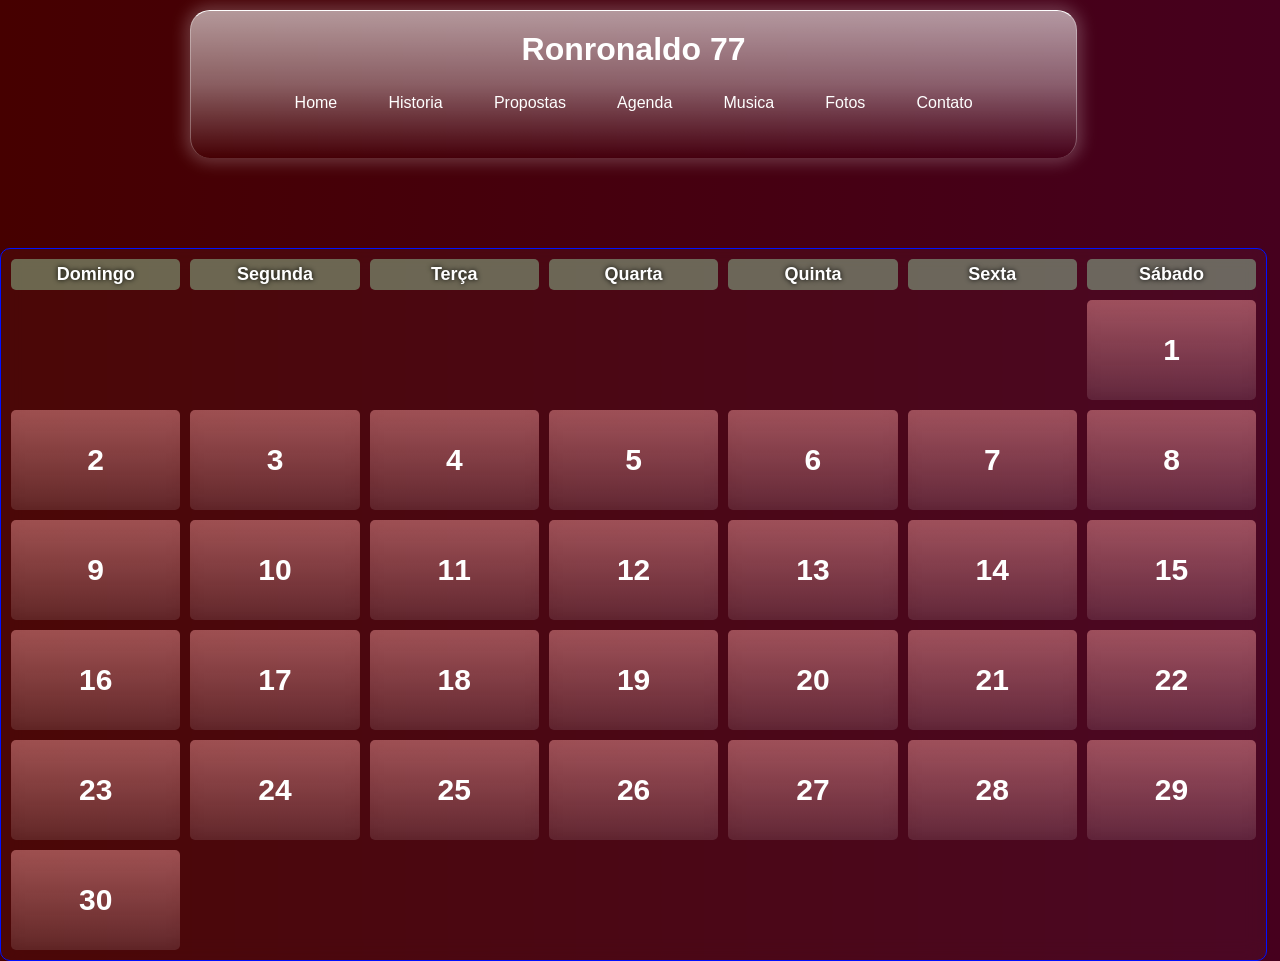
<file: HTML/agenda.html>
<!DOCTYPE html>
<html lang="en">

<head>
    <meta charset="UTF-8">
    <meta name="viewport" content="width=device-width, initial-scale=1.0">
    <title>Ronronaldo 77</title>
    <link rel="stylesheet" href="style.css">
    <style>
        .agenda-calendario {
            display: grid;
            grid-template-columns: repeat(7, 1fr);
            gap: 10px;
            background-color: rgba(255, 255, 255, 0.027);
            backdrop-filter: blur(10px);
            padding: 10px;
            border-radius: 10px;
            margin: 10vh 0;
        }

        .grid-linha {
            display: contents;
        }

        .dia-semana {
            font-weight: bold;
            font-size: 18px;
            text-shadow: 0 0 5px rgb(0, 0, 0);
            text-align: center;
            padding: 5px;
            background-color: rgba(162, 255, 193, 0.384);
            border-radius: 5px;
        }

        .dia {
            background: linear-gradient(to bottom, rgba(255, 163, 163, 0.459), rgba(255, 255, 255, 0.11));
            backdrop-filter: blur(10px);
            border-radius: 5px;
            padding: 5px;
            min-height: 100px;
            display: flex;
            align-items: center;
            justify-content: center;
            font-size: 30px;
        }

        .dia.vazio {
            visibility: hidden;
        }

        .numero-dia {
            font-weight: bold;
        }

        .dia:hover>.detalhes {
            width: 100%;
            height: 80%;
            font-size: 15px;
            opacity: 1;
            background: radial-gradient(circle, rgb(255, 152, 152)50%, rgba(255, 255, 255, 0));
            transition: all 1s;
        }

        .detalhes {
            width: 5%;
            height: 8%;
            background: rgb(255, 152, 152);
            font-size: 1px;
            text-align: center;
            padding: 5px;
            border-radius: 5px;
            position: absolute;
            opacity: 0;
            transition: all 1s;
            display: flex;
            flex-direction: column;
            align-items: center;
            justify-content: center;
            gap: 10px;
        }

        .detalhes p {
            text-shadow: 0 0 5px rgb(0, 0, 0);
        }
    </style>
    <!-- tem que colocar a classe aqui nas div eu não coloquei nome em nenhuma classe, algumas possuem outras não então conferir-->
</head>

<body>

    <header>
        <!-- Aqui é o menu -->
        <div class="logo">

            <h1>Ronronaldo 77</h1>

        </div>
        <nav>

            <a href="index.html">Home</a>
            <a href="historia.html">Historia</a>
            <a href="propostas.html">Propostas</a>
            <a href="agenda.html">Agenda</a>
            <a href="musica.html">Musica</a>
            <a href="album.html">Fotos</a>
            <a href="contato.html">Contato</a>

        </nav>
    </header>

    <div class="conteiner">
        <!-- exemplo de como pode fcar a ficar a tabela, vo faze do meu jeito euem -->

        <div class="agenda-calendario grid-coluna">

            <!-- Cabeçalho -->
            <div class="grid-linha cabecalho-agenda">
                <div class="dia-semana">Domingo</div>
                <div class="dia-semana">Segunda</div>
                <div class="dia-semana">Terça</div>
                <div class="dia-semana">Quarta</div>
                <div class="dia-semana">Quinta</div>
                <div class="dia-semana">Sexta</div>
                <div class="dia-semana">Sábado</div>
            </div>

            <!-- Semana 1 -->
            <div class="grid-linha">
                <div class="dia vazio"></div>
                <div class="dia vazio"></div>
                <div class="dia vazio"></div>
                <div class="dia vazio"></div>
                <div class="dia vazio"></div>
                <div class="dia vazio"></div>

                <div class="dia">
                    <div class="numero-dia">1</div>
                    <div class="detalhes">
                        <p>18:00</p>
                        <p>Lançamento oficial da campanha na praça central.</p>
                    </div>
                </div>
            </div>

            <!-- Semana 2 -->
            <div class="grid-linha">
                <div class="dia">
                    <div class="numero-dia">2</div>
                    <div class="detalhes">
                        <p>10:00</p>
                        <p>Visita a escolas municipais.</p>
                    </div>
                </div>

                <div class="dia">
                    <div class="numero-dia">3</div>
                    <div class="detalhes">
                        <p>14:00</p>
                        <p>Reunião com comerciantes locais.</p>
                    </div>
                </div>

                <div class="dia">
                    <div class="numero-dia">4</div>
                    <div class="detalhes">
                        <p>20:00</p>
                        <p>Caminhada pelo centro da cidade.</p>
                    </div>
                </div>

                <div class="dia">
                    <div class="numero-dia">5</div>
                    <div class="detalhes">
                        <p>16:00</p>
                        <p>Encontro com lideranças comunitárias.</p>
                    </div>
                </div>

                <div class="dia">
                    <div class="numero-dia">6</div>
                    <div class="detalhes">
                        <p>19:00</p>
                        <p>Participação em evento esportivo.</p>
                    </div>
                </div>

                <div class="dia">
                    <div class="numero-dia">7</div>
                    <div class="detalhes">
                        <p>15:00</p>
                        <p>Live para responder perguntas da população.</p>
                    </div>
                </div>

                <div class="dia">
                    <div class="numero-dia">8</div>
                    <div class="detalhes">
                        <p>17:00</p>
                        <p>Visita ao hospital municipal.</p>
                    </div>
                </div>
            </div>

            <!-- Semana 3 -->
            <div class="grid-linha">
                <div class="dia">
                    <div class="numero-dia">9</div>
                    <div class="detalhes">
                        <p>18:00</p>
                        <p>Reunião sobre melhorias no transporte público.</p>
                    </div>
                </div>

                <div class="dia">
                    <div class="numero-dia">10</div>
                    <div class="detalhes">
                        <p>10:00</p>
                        <p>Entrevista para rádio local.</p>
                    </div>
                </div>

                <div class="dia">
                    <div class="numero-dia">11</div>
                    <div class="detalhes">
                        <p>14:00</p>
                        <p>Visita a bairros periféricos.</p>
                    </div>
                </div>

                <div class="dia">
                    <div class="numero-dia">12</div>
                    <div class="detalhes">
                        <p>20:00</p>
                        <p>Debate com jovens estudantes.</p>
                    </div>
                </div>

                <div class="dia">
                    <div class="numero-dia">13</div>
                    <div class="detalhes">
                        <p>16:00</p>
                        <p>Mutirão de limpeza em praça pública.</p>
                    </div>
                </div>

                <div class="dia">
                    <div class="numero-dia">14</div>
                    <div class="detalhes">
                        <p>19:00</p>
                        <p>Encontro com agricultores da região.</p>
                    </div>
                </div>

                <div class="dia">
                    <div class="numero-dia">15</div>
                    <div class="detalhes">
                        <p>15:00</p>
                        <p>Apresentação de propostas para a educação.</p>
                    </div>
                </div>
            </div>

            <!-- Semana 4 -->
            <div class="grid-linha">
                <div class="dia">
                    <div class="numero-dia">16</div>
                    <div class="detalhes">
                        <p>17:00</p>
                        <p>Caminhada em feira livre.</p>
                    </div>
                </div>

                <div class="dia">
                    <div class="numero-dia">17</div>
                    <div class="detalhes">
                        <p>18:00</p>
                        <p>Reunião com profissionais da saúde.</p>
                    </div>
                </div>

                <div class="dia">
                    <div class="numero-dia">18</div>
                    <div class="detalhes">
                        <p>10:00</p>
                        <p>Visita a projetos sociais.</p>
                    </div>
                </div>

                <div class="dia">
                    <div class="numero-dia">19</div>
                    <div class="detalhes">
                        <p>14:00</p>
                        <p>Entrevista para jornal local.</p>
                    </div>
                </div>

                <div class="dia">
                    <div class="numero-dia">20</div>
                    <div class="detalhes">
                        <p>20:00</p>
                        <p>Debate sobre segurança pública.</p>
                    </div>
                </div>

                <div class="dia">
                    <div class="numero-dia">21</div>
                    <div class="detalhes">
                        <p>16:00</p>
                        <p>Encontro com associações de moradores.</p>
                    </div>
                </div>

                <div class="dia">
                    <div class="numero-dia">22</div>
                    <div class="detalhes">
                        <p>19:00</p>
                        <p>Visita a empresas locais.</p>
                    </div>
                </div>
            </div>

            <!-- Semana 5 -->
            <div class="grid-linha">
                <div class="dia">
                    <div class="numero-dia">23</div>
                    <div class="detalhes">
                        <p>15:00</p>
                        <p>Apresentação de propostas ambientais.</p>
                    </div>
                </div>

                <div class="dia">
                    <div class="numero-dia">24</div>
                    <div class="detalhes">
                        <p>17:00</p>
                        <p>Participação em evento cultural.</p>
                    </div>
                </div>

                <div class="dia">
                    <div class="numero-dia">25</div>
                    <div class="detalhes">
                        <p>18:00</p>
                        <p>Reunião com professores.</p>
                    </div>
                </div>

                <div class="dia">
                    <div class="numero-dia">26</div>
                    <div class="detalhes">
                        <p>10:00</p>
                        <p>Caminhada em bairros residenciais.</p>
                    </div>
                </div>

                <div class="dia">
                    <div class="numero-dia">27</div>
                    <div class="detalhes">
                        <p>14:00</p>
                        <p>Debate público com moradores.</p>
                    </div>
                </div>

                <div class="dia">
                    <div class="numero-dia">28</div>
                    <div class="detalhes">
                        <p>20:00</p>
                        <p>Live sobre prestação de contas da campanha.</p>
                    </div>
                </div>

                <div class="dia">
                    <div class="numero-dia">29</div>
                    <div class="detalhes">
                        <p>16:00</p>
                        <p>Grande carreata pela cidade.</p>
                    </div>
                </div>
            </div>

            <!-- Semana 6 -->
            <div class="grid-linha">
                <div class="dia">
                    <div class="numero-dia">30</div>
                    <div class="detalhes">
                        <p>19:00</p>
                        <p>Comício de encerramento da campanha.</p>
                    </div>
                </div>

                <div class="dia vazio"></div>
                <div class="dia vazio"></div>
                <div class="dia vazio"></div>
                <div class="dia vazio"></div>
                <div class="dia vazio"></div>
                <div class="dia vazio"></div>
            </div>

        </div>
    </div>

</body>

</html>
</file>
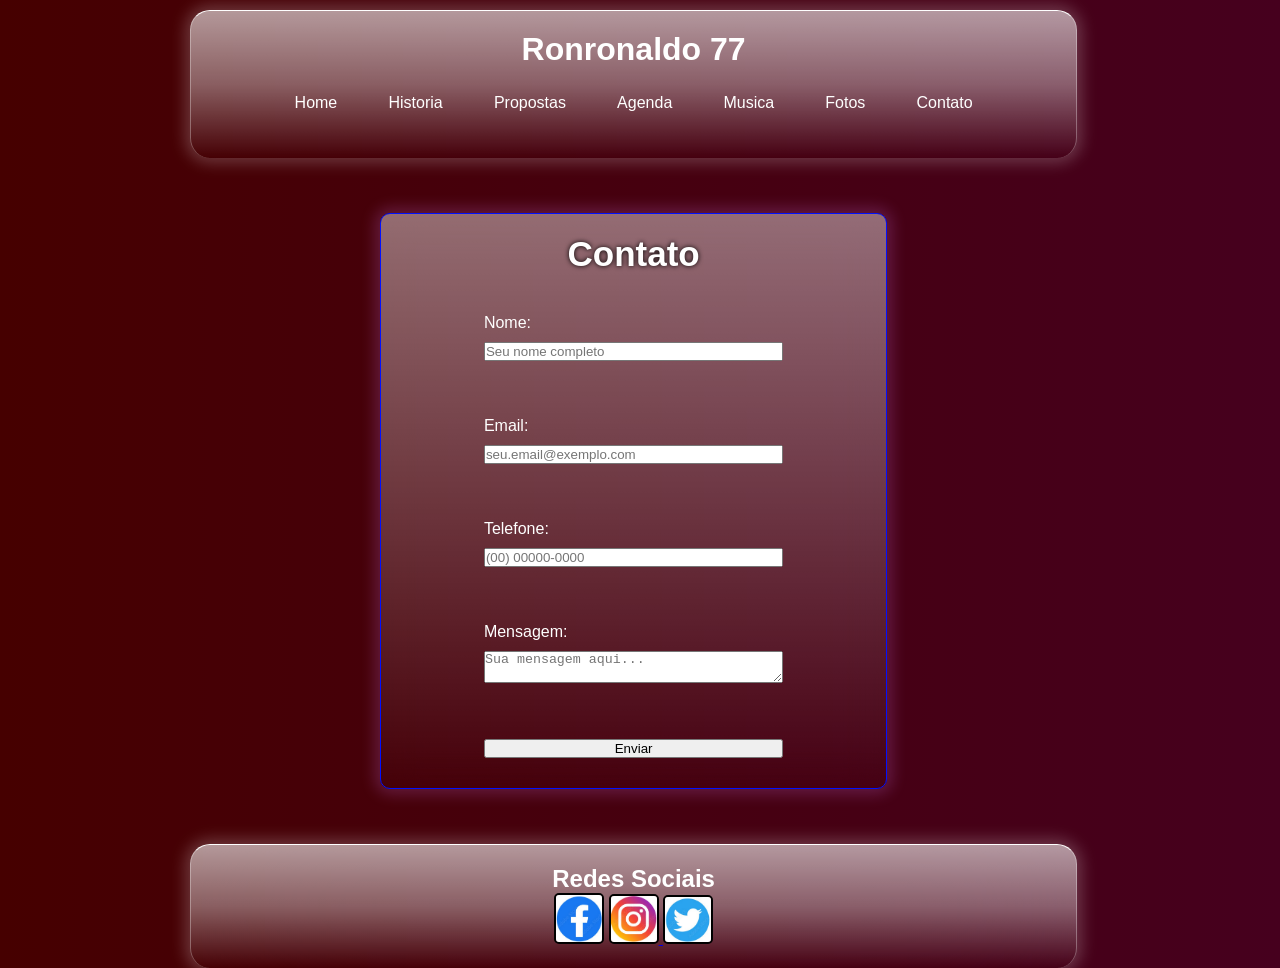
<file: HTML/contato.html>
<!DOCTYPE html>
<html lang="en">

<head>
    <meta charset="UTF-8">
    <meta name="viewport" content="width=device-width, initial-scale=1.0">
    <title>Ronronaldo 77</title>
    <link rel="stylesheet" href="style.css">
    <style>
        body {
            display: flex;
            flex-direction: column;
            justify-content: space-between;

        }

        form {
            display: flex;
            flex-direction: column;
            gap: 10px;
            width: 70%;
            padding: 20px;
        }

        .balao {
            width: 40%;
        }
        .imagem-pequena{
            max-width: 50px;
        }
    </style>
    <!-- tem que colocar a classe aqui nas div eu não coloquei nome em nenhuma classe, algumas possuem outras não então conferir-->
</head>

<body>

    <header>
        <!-- Aqui é o menu -->
        <div class="logo">

            <h1>Ronronaldo 77</h1>

        </div>
        <nav>

            <a href="index.html">Home</a>
            <a href="historia.html">Historia</a>
            <a href="propostas.html">Propostas</a>
            <a href="agenda.html">Agenda</a>
            <a href="musica.html">Musica</a>
            <a href="album.html">Fotos</a>
            <a href="contato.html">Contato</a>

        </nav>
    </header>

    <div class="">
        <div class="balao grid-coluna">
            <h1>Contato</h1>
            <form action="">
                <label>Nome:</label>
                <input type="text" id="nome" name="nome" placeholder="Seu nome completo" required><br><br>

                <label>Email:</label>
                <input type="email" id="email" name="email" placeholder="seu.email@exemplo.com" required><br><br>

                <label>Telefone:</label>
                <input type="tel" id="telefone" name="telefone" placeholder="(00) 00000-0000" required><br><br>

                <label>Mensagem:</label>
                <textarea id="mensagem" name="mensagem" placeholder="Sua mensagem aqui..." required></textarea><br><br>

                <button type="submit">Enviar</button>

            </form>
        </div>


    </div>


    <footer>

        <h2>Redes Sociais</h2>

            <a href="https://www.facebook.com/ronronaldo77" target="_blank"><img class="imagem-pequena" src="../Img/Facebook.jpg"
                        alt="Facebook"></a>
            <a href="https://www.instagram.com/ronronaldo77" target="_blank"><img class="imagem-pequena" src="../Img/Instagram.jpg"
                        alt="Instagram"> </a>
            <a href="https://www.twitter.com/ronronaldo77" target="_blank"><img class="imagem-pequena" src="../Img/Twiter.jpg" alt="Twitter">
                </a>


    </footer>

</body>

</html>
</file>
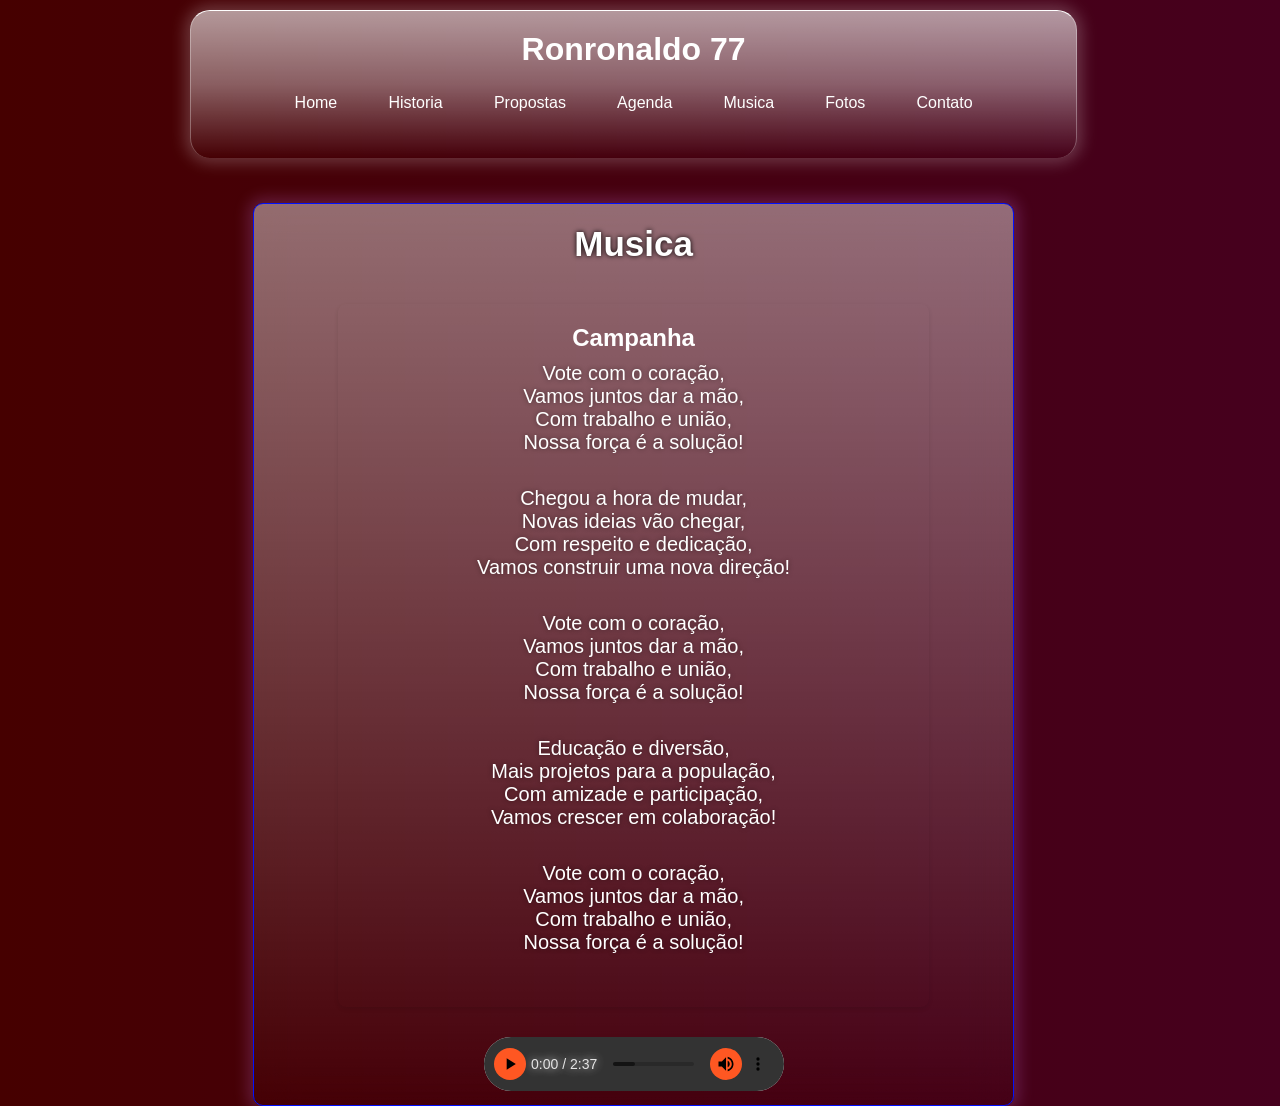
<file: HTML/musica.html>
<!DOCTYPE html>
<html lang="en">

<head>
    <meta charset="UTF-8">
    <meta name="viewport" content="width=device-width, initial-scale=1.0">
    <title>Ronronaldo 77</title>
    <link rel="stylesheet" href="style.css">
    <style>
        .conteudo {
            margin: 20px auto;
            width: 80%;
            text-align: center;
            margin: 20px;
            padding: 20px;
            border-radius: 8px;
            box-shadow: 0 2px 4px rgba(0, 0, 0, 0.1);
        }
        .conteudo p {
            text-align: center;
        }
    </style>
</head>

<body>

    <header>
        <!-- Aqui é o menu -->
        <div class="logo">

            <h1>Ronronaldo 77</h1>

        </div>
        <nav>

            <a href="index.html">Home</a>
            <a href="historia.html">Historia</a>
            <a href="propostas.html">Propostas</a>
            <a href="agenda.html">Agenda</a>
            <a href="musica.html">Musica</a>
            <a href="album.html">Fotos</a>
            <a href="contato.html">Contato</a>

        </nav>
    </header>

    <div class="balao grid-coluna">

        <h1>Musica</h1>

        <div class="conteudo">
            <h2>Campanha</h2>

            <p>Vote com o coração,<br>
                Vamos juntos dar a mão,<br>
                Com trabalho e união,<br>
                Nossa força é a solução!
                <br><br>
            </p>

            <p>
                Chegou a hora de mudar,<br>
                Novas ideias vão chegar,<br>
                Com respeito e dedicação,<br>
                Vamos construir uma nova direção!
                <br><br>
            </p>

            <p>
                Vote com o coração,<br>
                Vamos juntos dar a mão,<br>
                Com trabalho e união,<br>
                Nossa força é a solução!
                <br><br>
            </p>

            <p>
                Educação e diversão,<br>
                Mais projetos para a população,<br>
                Com amizade e participação,<br>
                Vamos crescer em colaboração!
                <br><br>
            </p>

            <p>

                Vote com o coração,<br>
                Vamos juntos dar a mão,<br>
                Com trabalho e união,<br>
                Nossa força é a solução!
                <br><br>
            </p>

        </div>
        <div class="">

            <audio controls>
                <source src="../Audio/Music.mpeg" type="audio/mpeg">
            </audio>

        </div>

    </div>

</body>

</html>
</file>
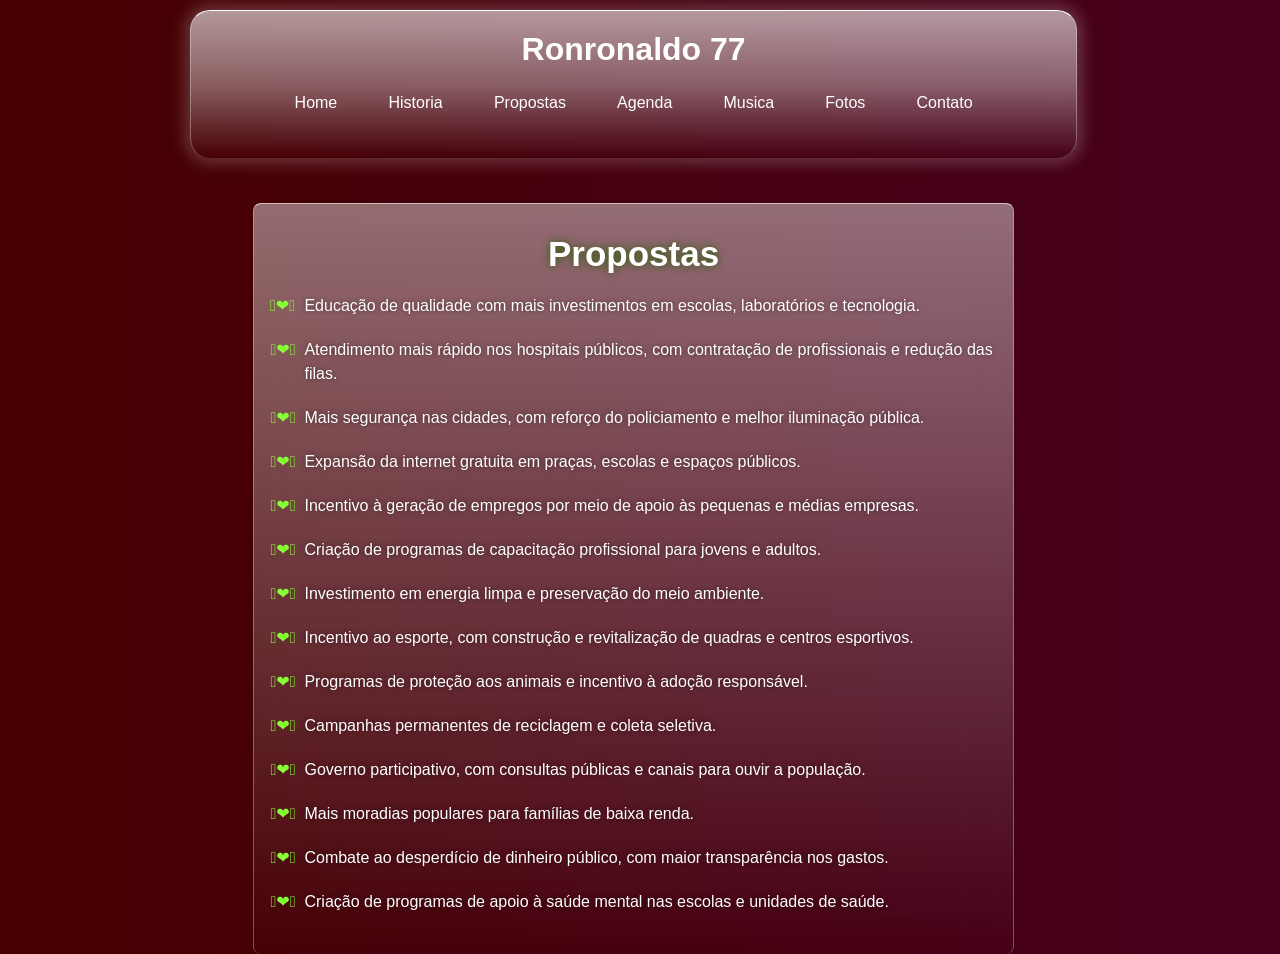
<file: HTML/propostas.html>
<!DOCTYPE html>
<html lang="en">

<head>
    <meta charset="UTF-8">
    <meta name="viewport" content="width=device-width, initial-scale=1.0">
    <title>Ronronaldo 77</title>
    <link rel="stylesheet" href="style.css">
    <style>
        .propostas {
            padding: 20px;
            border-radius: 8px;
            box-shadow: 0 2px 4px rgba(0, 0, 0, 0.1);
        }
        .propostas ul {
            color: #87ff37;
            list-style-type: "𓆩❤︎𓆪  ";
            padding-left: 30px;
        }
        .propostas li {
            margin-bottom: 20px;
        }
        .propostas p {
            color: #ffffff;
            font-size: 16px;
            line-height: 1.5;
        }
        .propostas h1 {
            text-shadow: #235800 0 0 10px;
            margin-bottom: 20px;
        }

        
    </style>
    <!-- tem que colocar a classe aqui nas div eu não coloquei nome em nenhuma classe, algumas possuem outras não então conferir-->
</head>

<body>

    <header>
        <!-- Aqui é o menu -->
        <div class="logo">

            <h1>Ronronaldo 77</h1>

        </div>
        <nav>

            <a href="index.html">Home</a>
            <a href="historia.html">Historia</a>
            <a href="propostas.html">Propostas</a>
            <a href="agenda.html">Agenda</a>
            <a href="musica.html">Musica</a>
            <a href="album.html">Fotos</a>
            <a href="contato.html">Contato</a>

        </nav>
    </header>

    <div class="">

        <div class="balao propostas">
            <h1>Propostas</h1>

            <ul>
                
                <li>

                    <p>Educação de qualidade com mais investimentos em escolas, laboratórios e tecnologia.</p>

                    <!--aqui podemos colocar varias textos pequenos com imagens das propostas do politico -->
                </li>

                <li>
                    <p>Atendimento mais rápido nos hospitais públicos, com contratação de profissionais e redução das
                        filas.</p>

                    <!--aqui podemos colocar varias textos pequenos com as propostas do politico -->
                </li>

                <li>
                    <p>Mais segurança nas cidades, com reforço do policiamento e melhor iluminação pública.</p>

                    <!--aqui podemos colocar varias textos pequenos com as propostas do politico -->
                </li>

                <li>
                    <p>Expansão da internet gratuita em praças, escolas e espaços públicos.</p>

                    <!--aqui podemos colocar varias textos pequenos com as propostas do politico -->
                </li>

                <li>
                    <p>Incentivo à geração de empregos por meio de apoio às pequenas e médias empresas.</p>
                    

                </li>

                <li>
                    <p>Criação de programas de capacitação profissional para jovens e adultos.</p>

                </li>

                <li>
                    <p>Investimento em energia limpa e preservação do meio ambiente.</p>

                </li>

                <li>
                    <p>Incentivo ao esporte, com construção e revitalização de quadras e centros esportivos.</p>

                </li>

                <li>
                    <p>Programas de proteção aos animais e incentivo à adoção responsável.</p>

                </li>

                <li>
                    <p>Campanhas permanentes de reciclagem e coleta seletiva.</p>

                </li>

                <li>
                    <p>Governo participativo, com consultas públicas e canais para ouvir a população.</p>
                </li>

                <li>
                    <p>Mais moradias populares para famílias de baixa renda.</p>

                </li>

                <li>
                    <p>Combate ao desperdício de dinheiro público, com maior transparência nos gastos.</p>
                </li>

                <li>
                    <p>Criação de programas de apoio à saúde mental nas escolas e unidades de saúde.</p>

                </li>

            </ul>
        </div>

    </div>

</body>

</html>
</file>
<file: HTML/style.css>
* {
    margin: 0;
    padding: 0;
    box-sizing: border-box;
}

body {
    width: 99vw;
    height: 98vh;
    font-family: Arial, sans-serif;
    background-image: url("../img/fundo.gif");
    background-size: cover;
    
    
    /* Mantém o tamanho original do GIF (evita o zoom e o desfoque) */
    background-size: auto; 
    
    /* Faz o GIF se repetir horizontalmente e verticalmente */
    background-repeat: repeat; 
    
    background-position: center;
    color: white;
}

body {
      margin: 0;
      height: 100vh;

      background: linear-gradient(
        270deg,
        rgb(70, 0, 0),
        rgb(70, 0, 70),
        rgb(0, 70, 0),
        rgb(0, 70, 70),
        rgb(0, 0, 70),
        rgb(70, 0, 70),
        rgb(70, 0, 0)
      );

      background-size: 1400% 1400%;
      animation: mudarCores 100s ease infinite;
    }

    @keyframes mudarCores {
      0% {
        background-position: 0% 50%;
      }

      50% {
        background-position: 100% 50%;
      }

      100% {
        background-position: 0% 50%;
      }
    }

header {
    width: 70%;
    margin: 10px auto;
    background: linear-gradient(to bottom, #ffffff98,rgba(255, 255, 255, 0.37), rgba(255, 255, 255, 0));
    border: 1px solid rgba(255, 255, 255, 0.308);
    border-top: 1px solid rgb(255, 255, 255);
    border-bottom: none;
    backdrop-filter: blur(5px);
    box-shadow: 0 0 15px 5px rgba(255, 255, 255, 0.212); 
    color: white;
    
    padding: 20px;
    text-align: center;
    border-radius: 20px;
}
footer {
    width: 70%;
    margin: 10px auto;
    background: linear-gradient(to bottom, #ffffff98,rgba(255, 255, 255, 0.37), rgba(255, 255, 255, 0));
    border: 1px solid rgba(255, 255, 255, 0.308);
    border-top: 1px solid rgb(255, 255, 255);
    border-bottom: none;
    backdrop-filter: blur(100px);
    box-shadow: 0 0 15px 5px rgba(255, 255, 255, 0.212); 
    color: white;
    
    padding: 20px;
    text-align: center;
    border-radius: 20px;
}
nav {
    height: 60%;
    width: 100%;
    padding: 1rem;
    display: flex;
    flex-direction: row;
    flex-wrap: wrap;
    justify-content: center;
}

nav a {
    color: white;

    text-decoration: none;
    margin: 10px 2vw;
}

.balao {
    background: linear-gradient(to bottom, #ffffff6c, rgba(255, 149, 149, 0));
    backdrop-filter: blur(20px);
    border: 1px solid rgba(255, 255, 255, 0.308);
    border-top: 1px solid rgba(255, 255, 255, 0.753);
    border-bottom: none;
    box-shadow: 0 0 15px 5px rgba(219, 129, 255, 0.212);
    width: 60%;
    height: auto;
    min-height: 200px;
    margin: 5vh auto;
    border-radius: 10px;
    padding: 10px;
}
.balao p {
    text-align: justify;
    font-size: 20px;
    margin: 10px 0;
    text-decoration: none;
    text-shadow: 0px 0px 5px rgba(0, 0, 0, 0.425);
}

.balao h1 {
    text-align: center;
    font-size: 35px;
    margin: 10px 0;
    text-decoration: none;
    text-shadow: 0px 0px 5px rgb(0, 0, 0);
}

.balao-metade {
    background: linear-gradient(to bottom, #ffffff81, rgba(255, 255, 255, 0.178));
    border: 1px solid rgba(255, 255, 255, 0.534);
    border-top: 2px solid rgb(255, 255, 255);
    border-bottom: none;
    box-shadow: 0 0 15px 5px rgba(255, 159, 159, 0.329);
    width: 35%;
    min-width: 500px;
    min-height: 300px;
    margin-bottom: 5vh;
    margin: 10px 0;
    border-radius: 10px;
    padding: 10px;
}

.imagem {
    width: 50%;
    height: auto;
    border: 2px solid rgb(0, 0, 0);
    border-radius: 5px;
}

.imagem-pequena {
    width: 30%;
    max-width: 200px;
    border: 2px solid rgb(0, 0, 0);
    border-radius: 5px;
}

#home {
    display: flex;
    flex-direction: row;
    flex-wrap: wrap;
    justify-content: center;
}

.caixa-flex {
    display: flex;
    flex-direction: row-reverse;
    align-items: center;
    justify-content: center;
    gap: 10px;
}

.grid-coluna {
    border: 1px solid rgb(0, 17, 255);
    display: flex;
    flex-direction: column;
    align-items: center;

    gap: 10px;
}

.grid-linha {
    border: 1px solid rgb(255, 0, 0);
    display: flex;
    flex-direction: row;

    gap: 10px;
}


@media (max-width: 768px) {
    .balao {
        width: 90%;
    }
    .balao-metade {
        width: 90%;
        min-width: unset;
    }
    .imagem {
        width: 60%;
    }
    .imagem-pequena {
        width: 30%;
        max-width: 100px;
    }
    .grid-lina {
        flex-direction: column;
    }
}
/* ---------------------------
    WEB KIT
------------------------------ */

::-webkit-scrollbar {
    width: 14px; /* Largura ideal para dar presença sem poluir */
    height: 14px; /* Para rolagem horizontal, se houver */
}

/* 2. A Pista (O fundo por onde o scroll corre) */
::-webkit-scrollbar-track {
    background: #0b0c10; /* Preto profundo / grafite escuro */
    border-left: 1px solid #1f2833; /* Linha sutil para separar do conteúdo */
}

/* 3. O Botão (A rodinha que se move) */
::-webkit-scrollbar-thumb {
    /* Gradiente vertical irado mudando de cor */
    background: linear-gradient(180deg, #00f2fe 0%, #4facfe 100%); 
    
    /* Deixa os cantos completamente arredondados (estilo cápsula) */
    border-radius: 50px; 
    
    /* TRUQUE DE DEV: Cria uma borda transparente falsa. 
       Isso faz a rodinha parecer mais fina e "flutuar" no meio da pista */
    border: 4px solid #0b0c10; 
}

/* 4. Efeito ao passar o mouse (Hover) */
::-webkit-scrollbar-thumb:hover {
    /* O gradiente muda de tom para dar feedback visual de clique/toque */
    background: linear-gradient(180deg, #00ff87 0%, #60efff 100%); 
}


audio::-webkit-media-controls-panel {
  background-color: #333;
}

/* Altera a cor do texto do tempo restante/decorrido */
audio::-webkit-media-controls-time-remaining-display,
audio::-webkit-media-controls-current-time-display {
  color: #fff;
}

/* Altera a cor dos botões de reprodução e volume */
audio::-webkit-media-controls-play-button,
audio::-webkit-media-controls-mute-button {
  background-color: #ff5722;
  border-radius: 50%;
}
/* ==========================================
   SUPORTE PARA FIREFOX (Padrão atual)
   ========================================== */
html {
    scrollbar-width: thin;
    scrollbar-color: #00f2fe #0b0c10;
}
</file>
